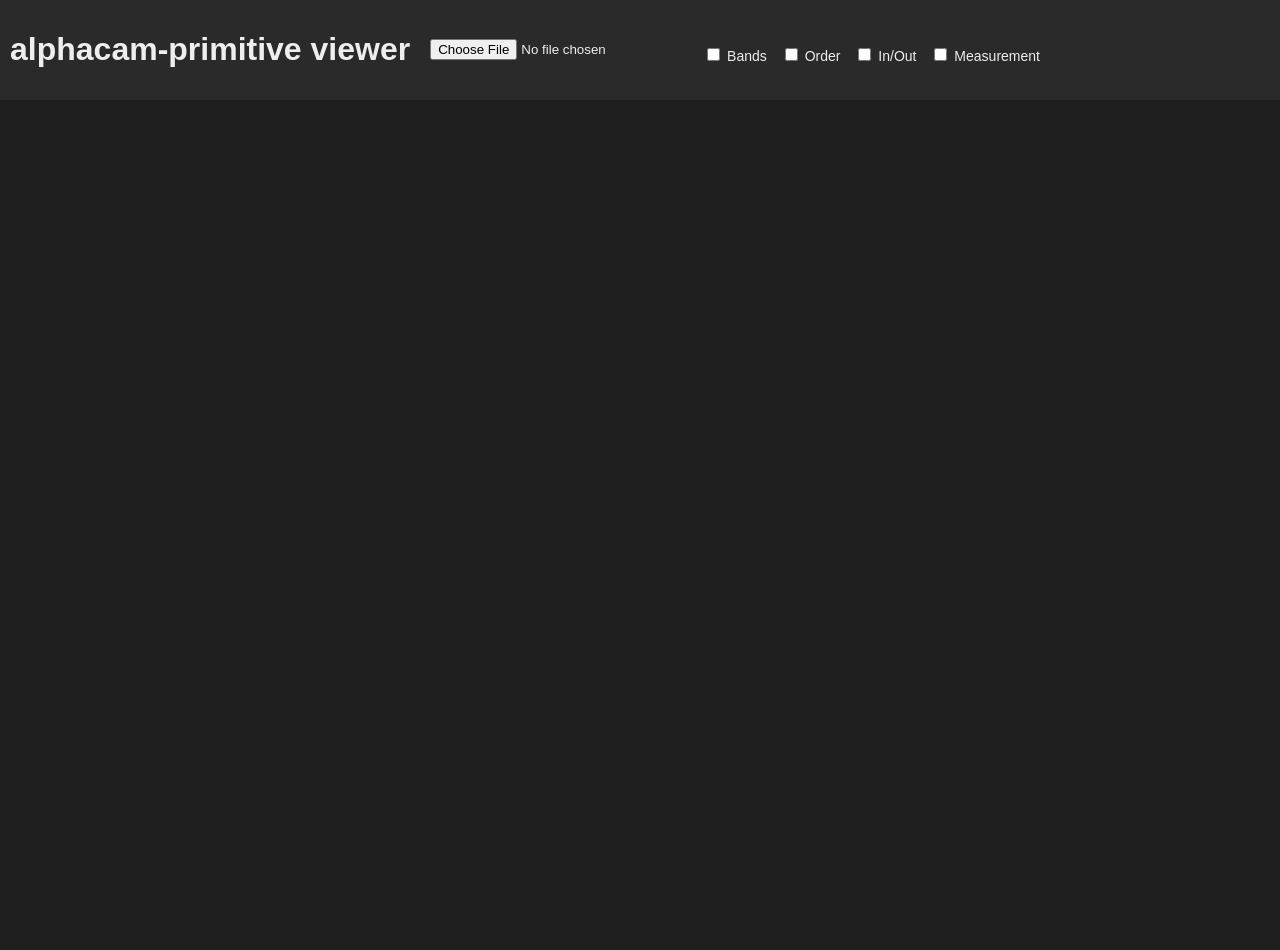
<file: viewer/index.html>
<!DOCTYPE html>
<html>
<head>
  <meta charset="utf-8">
  <title>alphacam-primitive viewer</title>
  <link rel="stylesheet" href="style.css">
  <link rel="stylesheet" href="overlays.css">
</head>
<body>
  <header>
    <h1>alphacam-primitive viewer</h1>
    <input type="file" id="fileInput" accept=".svg">

    <div id="overlay-controls">
      <label><input type="checkbox" id="show-bands"> Bands</label>
      <label><input type="checkbox" id="show-order"> Order</label>
      <label><input type="checkbox" id="show-inout"> In/Out</label>
      <label><input type="checkbox" id="show-measure"> Measurement</label>
    </div>
  </header>

  <div id="viewport">
    <div id="svgContainer"></div>
  </div>

  <script src="viewer.js"></script>
  <script src="overlays.js"></script>
</body>
</html>
</file>
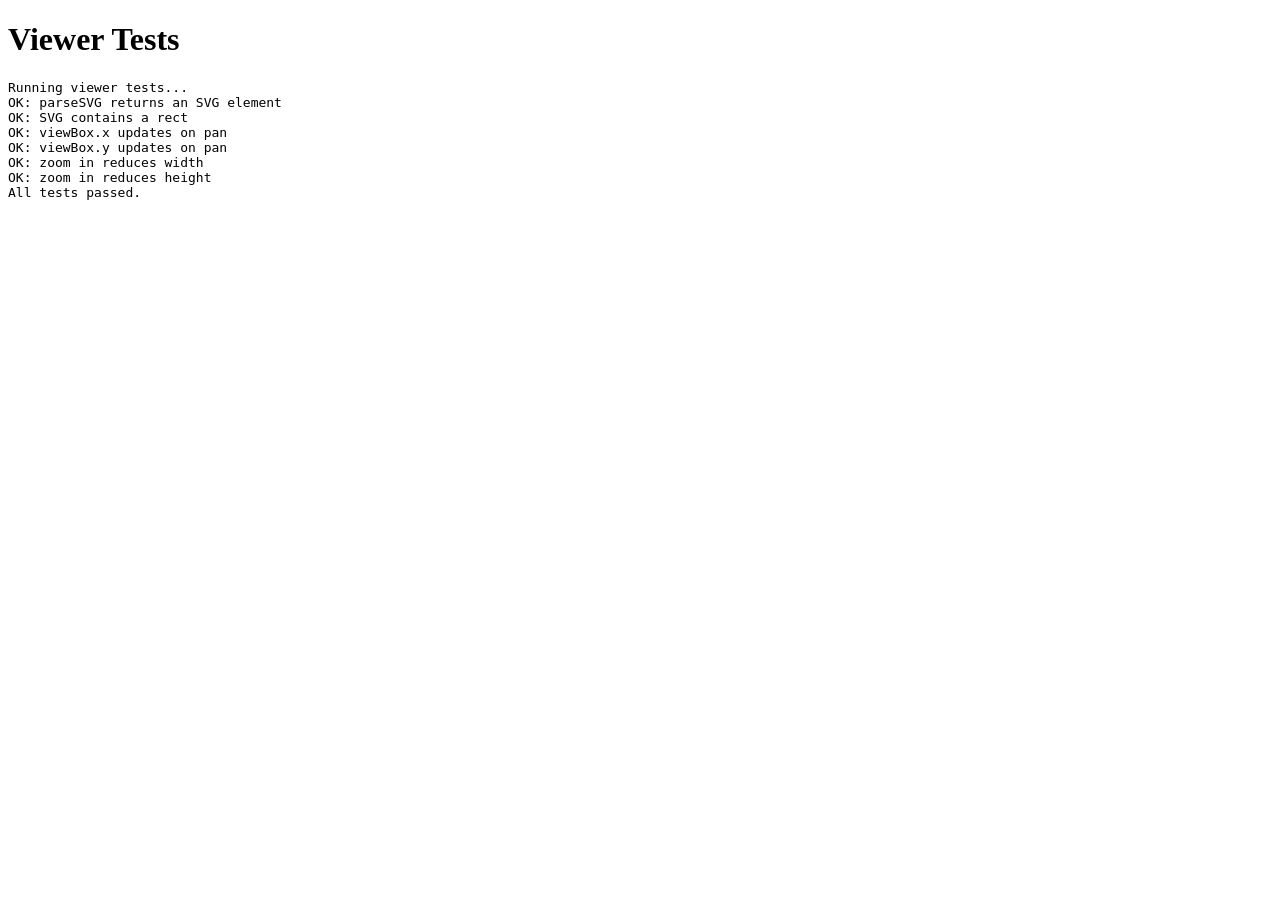
<file: viewer/tests/manual_test.html>
<!DOCTYPE html>
<html>
<head>
  <meta charset="utf-8">
  <title>Viewer Tests</title>
</head>
<body>
  <h1>Viewer Tests</h1>
  <pre id="output"></pre>

  <script src="../viewer.js"></script>
  <script src="manual_test.js"></script>
</body>
</html>
</file>
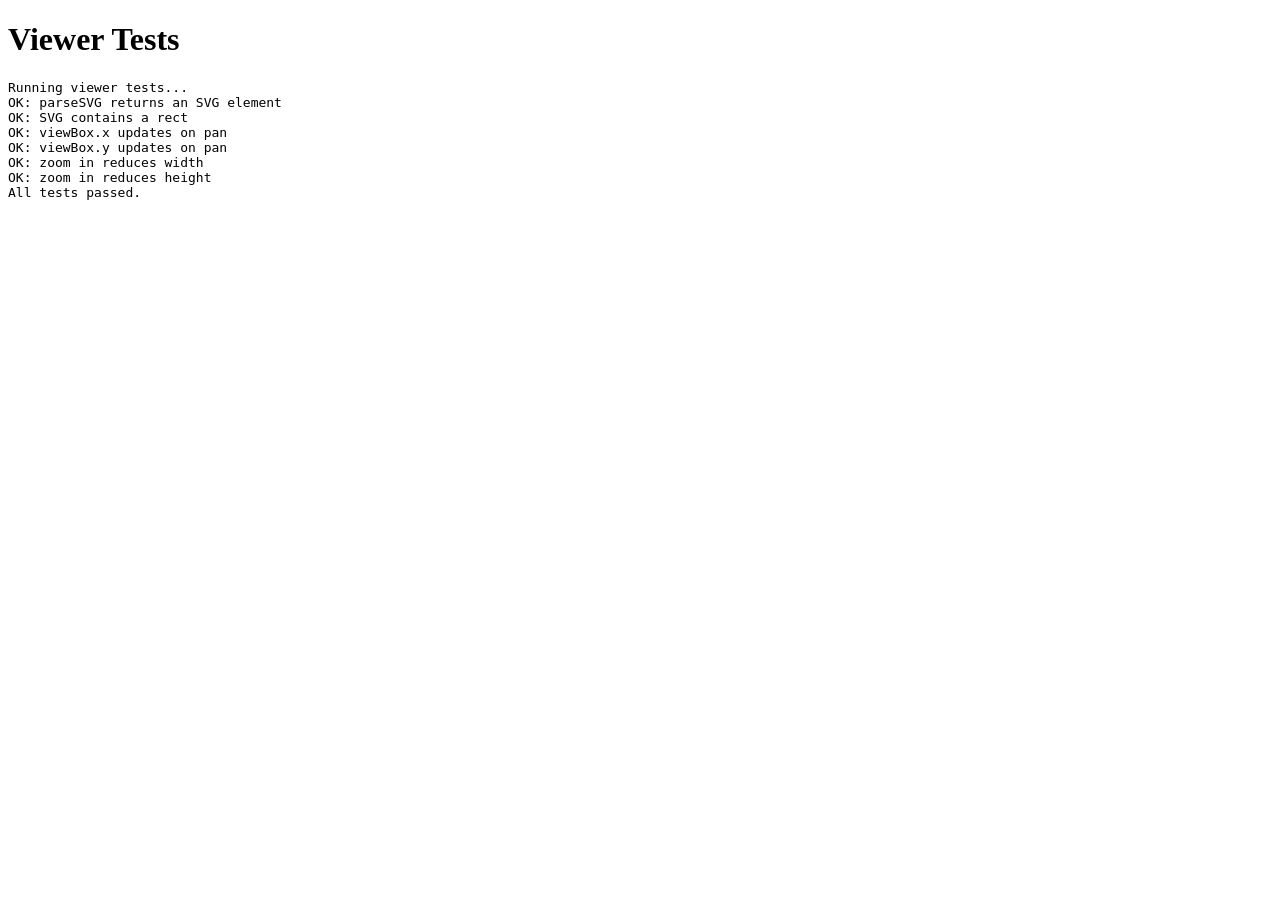
<file: viewer/tests/test.html>
<!DOCTYPE html>
<html>
<head>
  <meta charset="utf-8">
  <title>Viewer Tests</title>
</head>
<body>
  <h1>Viewer Tests</h1>
  <pre id="output"></pre>

  <script src="../viewer.js"></script>
  <script src="test.js"></script>
</body>
</html>
</file>
<file: viewer/style.css>
body {
  margin: 0;
  background: #1e1e1e;
  color: #eee;
  font-family: sans-serif;
}

header {
  padding: 10px;
  background: #2a2a2a;
  display: flex;
  align-items: center;
  gap: 20px;
}

#viewport {
  width: 100vw;
  height: calc(100vh - 50px);
  overflow: hidden;
  position: relative;
}

#svgContainer svg {
  width: 100%;
  height: 100%;
  cursor: grab;
}
</file>
<file: viewer/overlays.css>
#overlay-controls {
  margin-top: 10px;
  display: flex;
  gap: 14px;
  font-size: 14px;
  user-select: none;
}

#overlay-controls label {
  cursor: pointer;
}

.overlay-band {
  fill: rgba(0, 150, 255, 0.08);
  stroke: rgba(0, 150, 255, 0.25);
  stroke-width: 0.5;
  pointer-events: none;
}

.overlay-order {
  fill: #000;
  font-size: 11px;
  font-family: sans-serif;
  pointer-events: none;
}

.overlay-point-in {
  fill: #00aa00;
  stroke: #003300;
  stroke-width: 0.8;
  pointer-events: none;
}

.overlay-point-out {
  fill: #cc0000;
  stroke: #330000;
  stroke-width: 0.8;
  pointer-events: none;
}

.overlay-measure-line {
  stroke: orange;
  stroke-width: 1.2;
  stroke-dasharray: 4 2;
  pointer-events: none;
}

.overlay-measure-point {
  fill: orange;
  stroke: #663300;
  stroke-width: 0.8;
  pointer-events: none;
}
</file>
